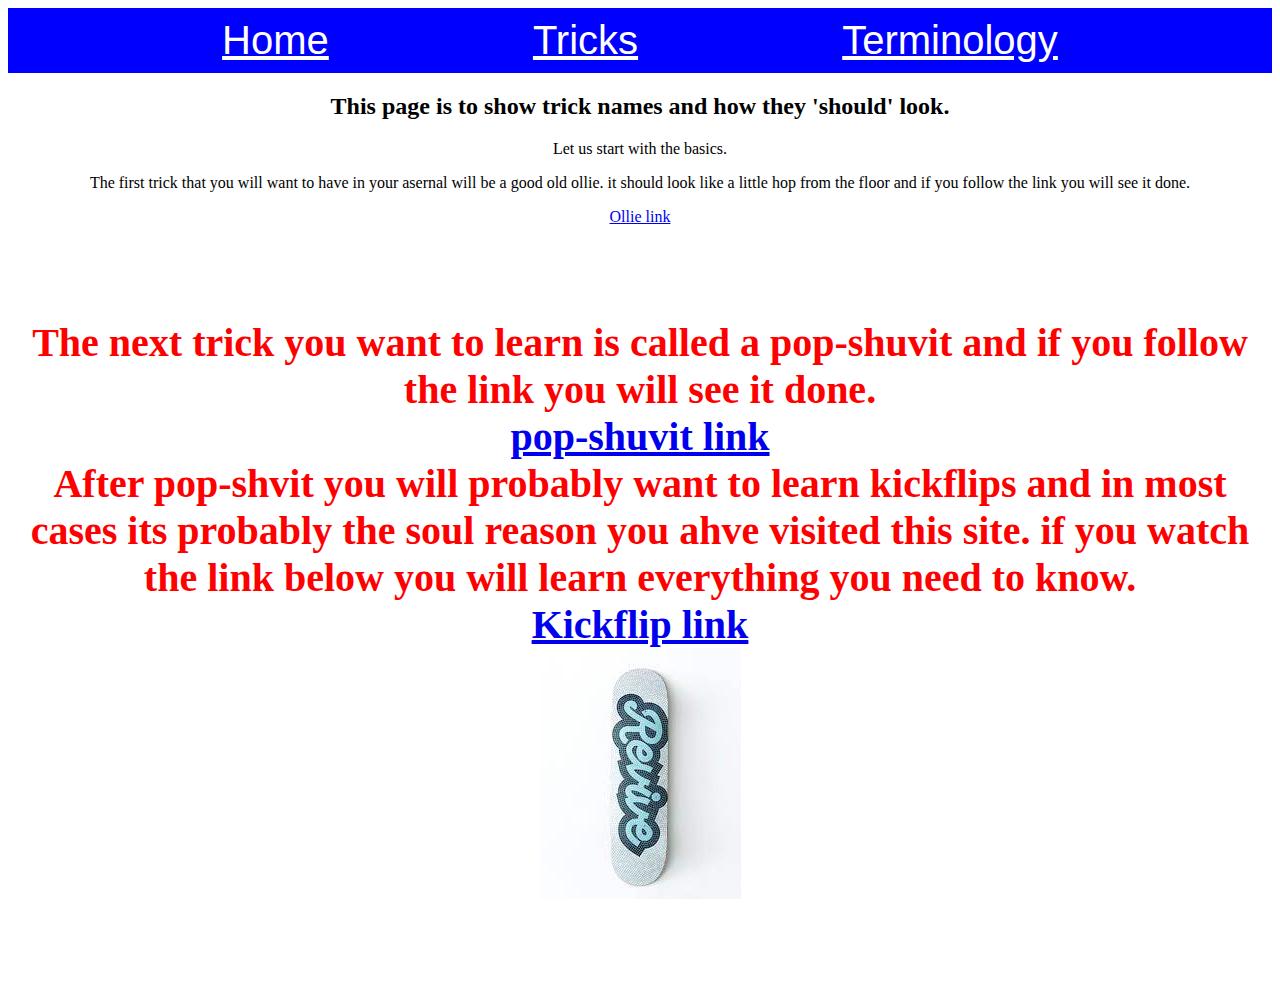
<file: index.html>
<!DOCTYPE html>
<html lang="en">
<head>
    <meta charset="UTF-8">
    <meta http-equiv="X-UA-Compatible" content="IE=edge">
    <meta name="viewport" content="width=device-width, initial-scale=1.0">
    <link rel="stylesheet" href="style.css">
    <title>Document</title>
</head>
<body class="home">

<div id="navbar">

    <a href="index.html"> Home </a> 
    <a href="about.html">Tricks</a>
    <a href="contact.html">Terminology</a>

</div>


<h2>This page is to show trick names and how they 'should' look.</h2>

<p>Let us start with the basics.</p>
<p>The first trick that you will want to have in your asernal will be a good old ollie. it should look like a little hop from the floor and if you follow the link you will see it done. 
<div class="youtube video">
    <a href="https://www.youtube.com/watch?v=KJnZvKwgZaA.html">Ollie link</a>

</div>
</p>
<h6>The next trick you want to learn is called a pop-shuvit and if you follow the link you will see it done.
<div class="youtube video">
    <a href="https://www.youtube.com/watch?v=k5Z1KcmPrVI.html">pop-shuvit link</a>
</div>

<h7>After pop-shvit you will probably want to learn kickflips and in most cases its probably the soul reason you ahve visited this site. if you watch the link below you will learn everything you need to know.</h7>
<div class="youtube video">
    <a href="https://www.youtube.com/watch?v=9siogRgZo3Y.html">Kickflip link</a>
</div>
<img src="download2.jpg" class="mosaic">
</body>
</html>
</file>
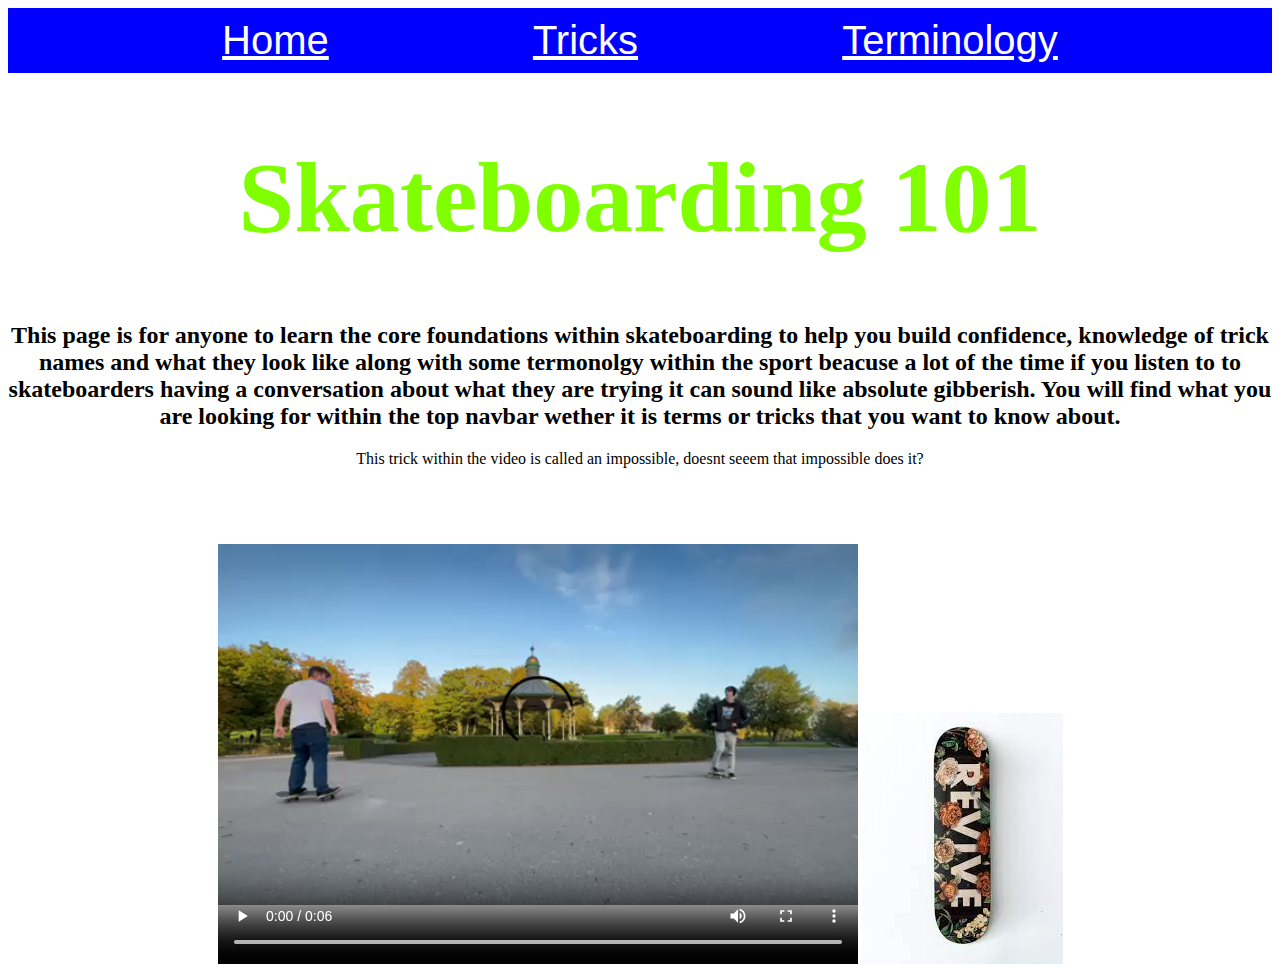
<file: about.html>
<!DOCTYPE html>
<html lang="en">
<head>
    <meta charset="UTF-8">
    <meta http-equiv="X-UA-Compatible" content="IE=edge">
    <meta name="viewport" content="width=device-width, initial-scale=1.0">
    <link rel="stylesheet" href="style.css">
    <title>Document</title>
</head>
<body class="about">
    
    <div id="navbar">

        <a href="index.html"> Home </a> 
        <a href="about.html">Tricks</a>
        <a href="contact.html">Terminology</a>

    
    </div>
    

    <h1>Skateboarding 101</h1>
    <h2>This page is for anyone to learn the core foundations within skateboarding to help you build confidence, knowledge of trick names and what they look like along with some termonolgy within the sport
        beacuse a lot of the time if you listen to to skateboarders having a conversation about what they are trying it can sound like absolute gibberish. You will find what you are looking for within the top
        navbar wether it is terms or tricks that you want to know about.
    </h2>
    
    <p>This trick within the video is called an impossible, doesnt seeem that impossible does it?
    </p>
    
<title>video within html</title>
<link rel="stylesheet" href="style.css">

<video src="Xwve2046.mp4" controls width="640" height="480"></video>
  
<img src="download.jpg" class="john hill">
  
</body>
</html>
</file>
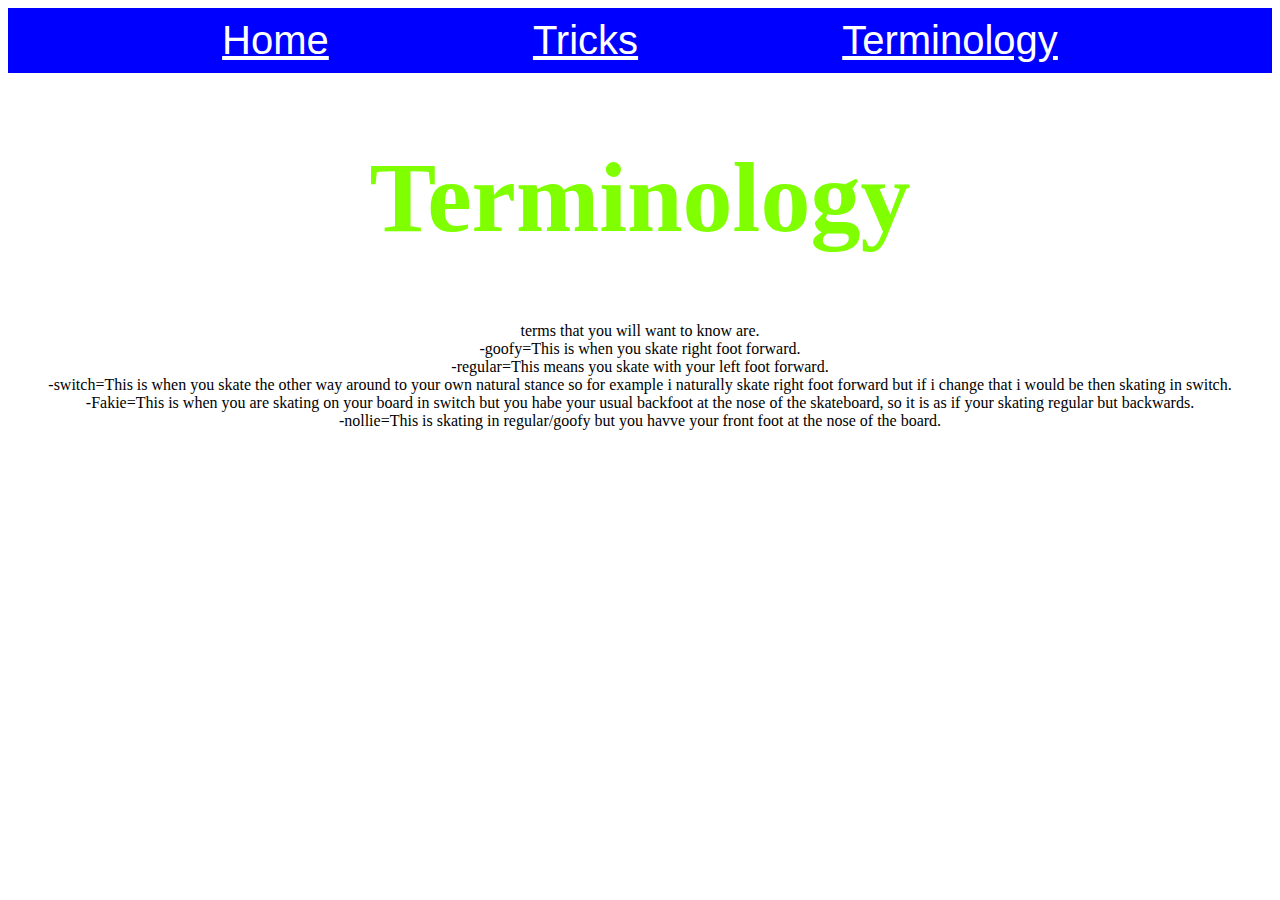
<file: contact.html>
<!DOCTYPE html>
<html lang="en">
<head>
    <meta charset="UTF-8">
    <meta http-equiv="X-UA-Compatible" terminology="IE=edge">
    <meta name="viewport" terminology="width=device-width, initial-scale=1.0">
    <link rel="stylesheet" href="style.css">
    <title>Document</title>
</head>
<body class="contact">
    
    <div id="navbar">

        <a href="index.html"> Home </a> 
        <a href="about.html">Tricks</a>
        <a href="contact.html">Terminology</a>
       
    
    </div>

    <h1>Terminology</h1>

<p>terms that you will want to know are.<br>
    -goofy=This is when you skate right foot forward.<br>
    -regular=This means you skate with your left foot forward.<br>
    -switch=This is when you skate the other way around to your own natural stance so for example i naturally skate right foot forward but if i change that i would be then skating in switch.<br>
    -Fakie=This is when you are skating on your board in switch but you habe your usual backfoot at the nose of the skateboard, so it is as if your skating regular but backwards.<br>
    -nollie=This is skating in regular/goofy but you havve your front foot at the nose of the board.<br>
</p>

</body>
</html>
</file>
<file: style.css>
h1 {
    display: flex;
    justify-content: center;
    color: chartreuse;
    justify-content: center;
    font-size: 100px;
}

h3 {
    color:mediumvioletred;
    font-size: 70px;
}


h5{color: red;
    font-size: 40px;}

h6{color: red;
    font-size: 40px;}    

#navbar{
    display:flex;
    justify-content: space-evenly;
    background-color:blue;
    padding:10px;
}

#navbar a{
    color:white;
    font-family: Arial, Helvetica, sans-serif;
    font-size:40px;
}

#navbar a:hover{
    color:rgb(230, 0, 255);
}

.about{
    text-align:center;

}

.home{
    text-align:center;
}

.contact{
    text-align:center;
}
</file>
